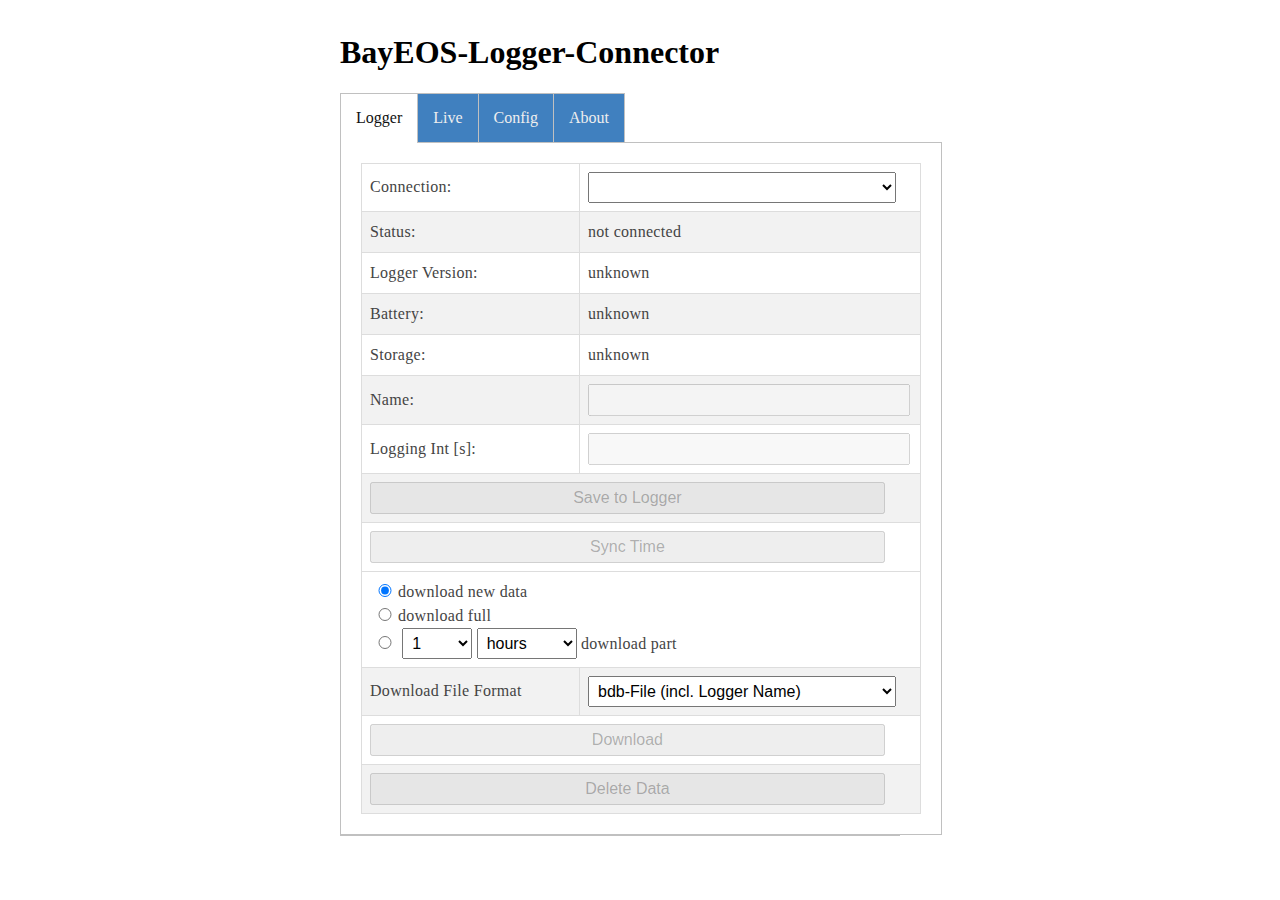
<file: LoggerConnector/data/index.html>
<!DOCTYPE html>
<html>
<head>
<title>BayEOS-Logger-Connector</title>
<link href='main.css' rel='stylesheet' type='text/css'>
<meta name="theme-color" content="#00878f">
	<meta charset="utf-8">
	<meta
	content='width=device-width, initial-scale=1.0, maximum-scale=1.0, user-scalable=0'
	name='viewport'>
<script src="jquery.min.js" type="text/javascript"></script>
<link rel="shortcut icon" href="favicon.png" type="image/png"/>
<script src="highcharts.js"></script>
<script src="moment.min.js"></script>
<script src="timezone.min.js"></script>
<script src="base64js.min.js"></script>
<script src="bayeosParser.js"></script>
<script src="chart.js" type="text/javascript"></script>
<script src="WebSocket.js" type="text/javascript"></script>
</head>
<body>
	<div style='text-align: left; display: inline-block; min-width: 260px;width:100%;max-width:600px;' class="tabbed">
<div id="bat_div" style="float:right"><span id="bat">0.00V</span> <image id="bat_img" src="bat0.gif"></div>
		<h1>BayEOS-Logger-Connector</h1>

   <input checked="checked" id="tab1" type="radio" name="tabs" />
   <input id="tab2" type="radio" name="tabs" />
   <input id="tab3" type="radio" name="tabs" />
   <input id="tab4" type="radio" name="tabs" />

   <nav>
      <label for="tab1">Logger</label>
      <label for="tab2">Live</label>
      <label for="tab3">Config</label>
      <label for="tab4">About</label>
   </nav>
	
<figure>
      <div class="tab1">	

 		<table>
			<tr>
				<td>Connection:</td>
				<td><select id="con" onchange="sendCon()"><option></option></select></td>
			</tr>
			<tr>
				<td>Status:</td>
				<td id="status">not connected</td>
			</tr>
			<tr>
				<td>Logger Version:</td>
				<td id="logger_version">unknown</td>
			</tr>
			<tr>
				<td>Battery:</td>
				<td id="battery">unknown</td>
			</tr>
			<tr>
				<td>Storage:</td>
				<td id="buffer">unknown</td>
			</tr>
			<tr>
				<td>Name:</td>
				<td><input class="logger" id="logger_name"></td>
			</tr>
			<tr>
				<td>Logging Int [s]:</td>
				<td><input class="logger" id="logger_int"></td>
			</tr>
			<tr>
				<td colspan=2><input class="logger" type="button"
					value="Save to Logger" onClick="syncConf()"></td>
			</tr>
			<tr>
				<td colspan=2><input class="logger" id="sync_time"
					type="button" value="Sync Time" onClick="syncTime()"></td>
			</tr>
			<tr id="logging_tr" style="display:none">
				<td colspan=2><input class="logger" id="logging"
					type="button" value="LOGGING" onClick="setLogging()"></td>
			</tr>
			<tr><td colspan=2>
			<input type="radio" name="dl_size" id="dl_new" style="width:20px;" checked value="0"><label for="dl_new" id="dl_new_l">download new data</label><br/>
			<input type="radio" name="dl_size" id="dl_full" style="width:20px;" value="-1"><label for="dl_full" id="dl_full_l">download full</label><br/>
			<span id="dl_size_span" style="display:yes;">
			<input type="radio" name="dl_size" id="dl_size" style="width:20px;" value="1">
			<select id="dl_size_s" style="width:70px;">
			<option>1</option><option>2</option><option>3</option>
			<option>4</option><option>5</option><option>6</option>
			<option>7</option><option>8</option><option>9</option>
			<option>10</option><option>11</option><option>12</option>
			<option>13</option><option>14</option><option>15</option>
			<option>16</option><option>17</option><option>18</option>
			<option>19</option><option>20</option><option>21</option>
			<option>22</option><option>23</option><option>24</option>
			</select>
			<select id="dl_size_u" style="width:100px;"><option value="1">hours</option><option value="24">days</option><option value="168">weeks</option><option value="720">months</option>
			</select> <label for="dl_size" id="dl_size_l">download part</label><br/>
			</span>
			
			</td></tr>
			<tr>
			<td>Download File Format</td>
			<td><select id="dl_format"><option value="0">bdb-File (incl. Logger Name)</option>
			<option value="1">db-File (old Logger FX format)</option></select>
			<tr>
				<td colspan=2><input id="dl" class="logger" type="button"
					value="Download" onClick="download()"></td>
			</tr>
			<tr>
				<td colspan=2><input id="reset" class="logger" type="button"
					value="Delete Data" onClick="if(confirm('Delete all data?')) deleteData()"></td>
			</tr>
		</table>
</div>
<div class="tab2">
		<div id="container"></div>
		<table>
		<tr><td colspan=2><input id="hs_series" class="live" type="button" value="Hide series"></td></tr>
		<tr><td colspan=2><input id="live" class="live" type="button" value="Start live mode"></td></tr>
</table>			
			<script>
 var button=$("#hs_series");
 button.click(function(){
	 if("Hide series"==button.val()){
		 $(chart.series).each(function(){
			 this.setVisible(!1,!1)
			 });
		 chart.redraw(),
		 button.val("Show series") 
	 } else {
		$(chart.series).each(function(){
			this.setVisible(!0,!1)});
		chart.redraw(),
		button.val("Hide series") 
	 }
});

var live=$("#live")
live.click(function(){
	if("Start live mode"==live.val()){
	    while(chart.series.length > 0) chart.series[0].remove(true);
	    s_map = {};
	    num_series = 0;
		modeLive()
//		live.val("Stop live mode")
		
	} else {
		modeStop();
//		live.val("Start live mode");	
	}
});
 
</script>
</div>

<div class="tab3">
<p>Add the RF24 settings of your loggers</p>
<table>
<thead>
<tr><th>Name</th><th>Channel</th><th>Pipe</th><th></th></tr>
</thead>
<tbody id="con_edit">
<tr><td><input id="con_name" size=18 style="width:auto;" placeholder="Name"></td>
<td><input id="con_channel" size="4" style="width:auto;" placeholder="0x4e"></td>
<td><input id="con_pipe" size="12" style="width:auto;" placeholder="0x45ab446f12"></td>
<td><input type="button" value="save" onClick="addCon()"></td>
</tr>
</tbody>
<tbody id="con_list"></tbody>
</table>
</div>

<div class="tab4">
<p>This application has been written by S. Holzheu, BayCEER, University of Bayreuth</p>
<p>Application is Open Source. Highcharts are free for non-commercial use.</p>
<p>Software Version: ESP <span id="version">## ### ###</span> - Frontend 1.0.1</p>
</div>

</figure>
</div>
<script>
$(function(){
	$("#dl_size_u").change(function(){$("#dl_size").prop('checked', true);})
	$("#dl_size_s").change(function(){$("#dl_size").prop('checked', true);})
	$(".logger").prop('disabled', true);
	$(".live").prop('disabled', true);
	$("#bat_div").hide();
	chart = Highcharts.chart('container', {
		chart : {
			type : 'spline'
		},
		title : {
			text : 'Data'
		},
		xAxis : {
			type : 'datetime'
		},
		yAxis : {
			minPadding : 0.2,
			maxPadding : 0.2,
			title : {
				text : 'Value'
			}
		},
		series : []
	})
	
})
</script>
</body>
</html>
</file>
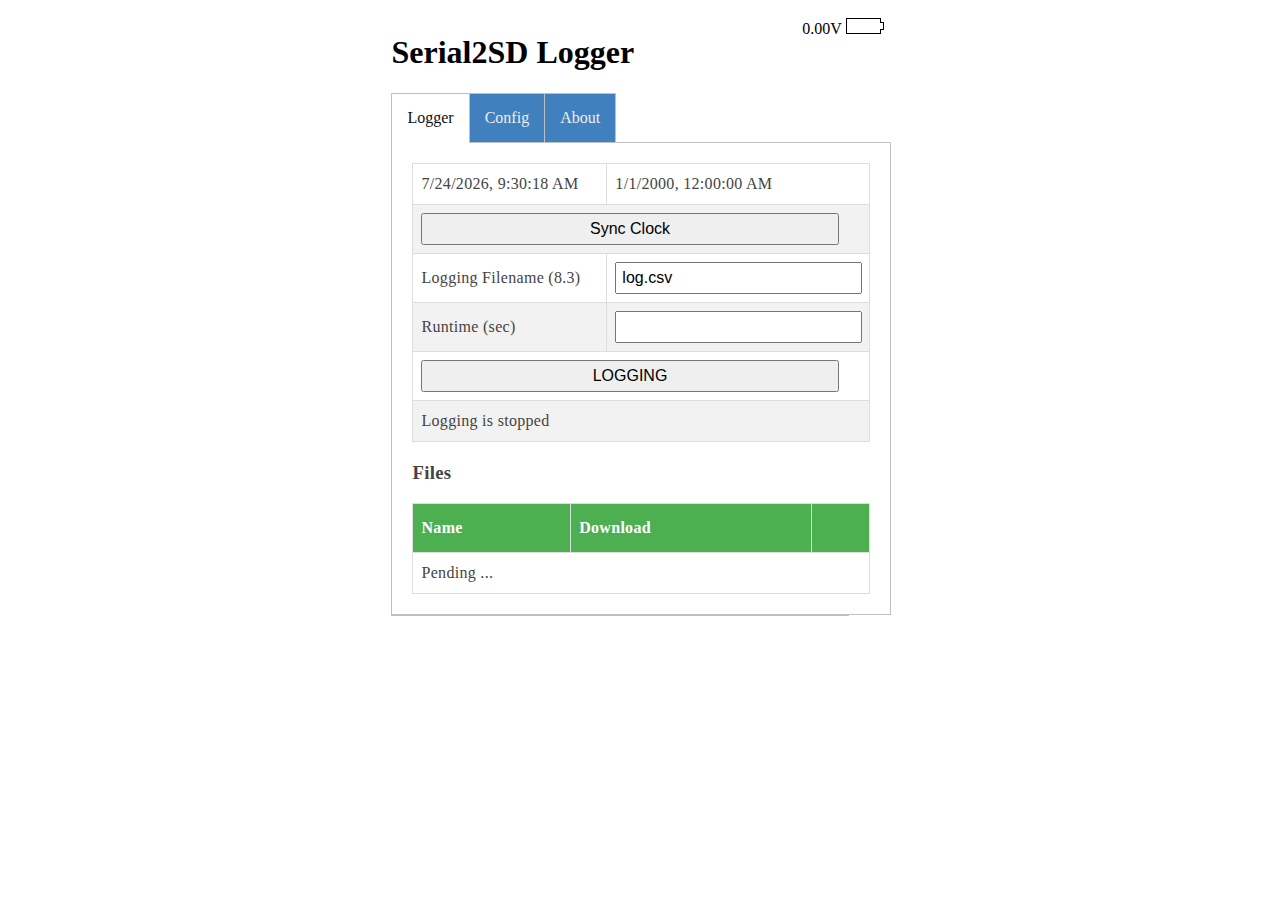
<file: Serial2SDLogger/data/index.html>
<!DOCTYPE html>
<html>
<head>
<title>Serial2SD-Card Logger</title>
<link href='main.css' rel='stylesheet' type='text/css'>
<meta name="theme-color" content="#00878f">
	<meta charset="utf-8">
	<meta
	content='width=device-width, initial-scale=1.0, maximum-scale=1.0, user-scalable=0'
	name='viewport'>
<script src="jquery.min.js" type="text/javascript"></script>
<script src="WebSocket.js" type="text/javascript"></script>
</head>
<body>
	<div style='text-align: left; display: inline-block; min-width: 260px;' class="tabbed">
<div id="bat_div" style="float:right"><span id="bat">0.00V</span> <image id="bat_img" src="bat0.gif"></div>
	<h1>Serial2SD Logger</h1>
   <input checked="checked" id="tab1" type="radio" name="tabs" />
   <input id="tab2" type="radio" name="tabs" />   
   <input id="tab3" type="radio" name="tabs" />

   <nav>
      <label for="tab1">Logger</label>      
      <label for="tab2">Config</label>
      <label for="tab3">About</label>
   </nav>
	
<figure>
<div class="tab1">
<table>
<tr><td id="computer_time"></td><td id="esp_time"></td></tr>
<tr><td colspan="2"><input id="clock" class="clock" type="button" value="Sync Clock" onClick="setTime()"></td></tr> 
<tr><td>Logging Filename (8.3)</td><td><input class="logging" id="filename" value="log.csv"></td></tr>
<tr><td>Runtime (sec)</td><td><input class="logging" id="runtime"></td></tr>
<tr><td colspan="2"><input id="logging" class="logging" type="button" value="LOGGING" onClick="setLogging()"></td></tr>
<tr><td colspan="2" id="status">Logging is stopped</td></tr> 
</table>
<table>
<h3>Files</h3>
<tr><th>Name</th><th>Download</th><th>&nbsp;</th></tr>
<tbody id="file_list"><tr><td colspan=3>Pending ...</td></tr></tbody>
</table>
</div>
      <div class="tab2">	

 		<table>
			<tr>
				<td>SSID:</td>
				<td><input class="config" id="ssid"></td>
			</tr>
			<tr>
				<td>Password:</td>
				<td><input class="config" id="password" type="password"></td>
			</tr>
			<tr>
				<td>Baud:</td>
				<td><input class="config" id="baud"></td>
			</tr>
			<tr>
				<td>Max Logging Time (sec):</td>
				<td><input class="config" id="max_runtime"></td>
			</tr>
			<tr>
				<td>Battery Factor (V/ADC)</td>
				<td><input class="config" id="bat_factor"></td>
			</tr>
			<tr>
				<td>Battery Full (V):</td>
				<td><input class="config" id="bat_full"></td>
			</tr>
			<tr>
				<td>Battery Empty (V):</td>
				<td><input class="config" id="bat_empty"></td>
			</tr>
			<tr>
				<td colspan=2><input class="config" type="button"
					value="Save" onClick="saveConf()"></td>
			</tr>
		</table>
</div>
<div class="tab3">
<p>
Simple ESP-Application for logging Serial Data to SD-Card files

(c) Stefan Holzheu, University of Bayreuth
</p>
</div>
</figure>
<table>
			<tr id="error_tr" style="background-color:#ff0000; font-weight: bold; color: #fff;">
				<td>Error:</td>
				<td id="error">
			</tr>
			<tr id="msg_tr" style="background-color:#00dd00; font-weight: bold; color: #fff;">
				<td>Message:</td>
				<td id="msg">
			</tr>
</table>
</div>

<script>
$(function(){
	$(".config").prop('disabled', true); //disable config on load
	$("#error_tr").hide();
	$("#msg_tr").hide();
	runner();
})
</script>
</body>
</html>
</file>
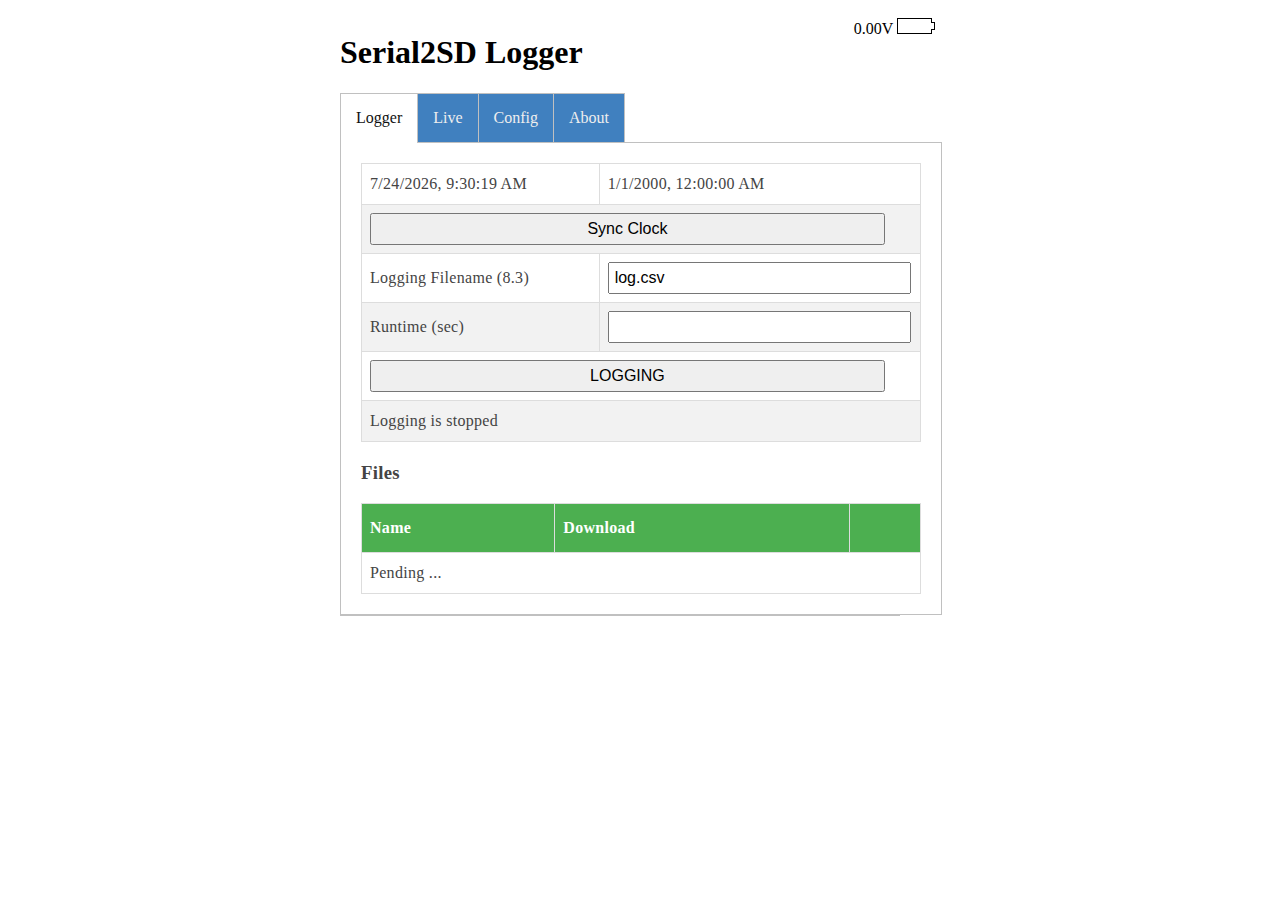
<file: Serial2SDLoggerLive/data/index.html>
<!DOCTYPE html>
<html>
<head>
<title>Serial2SD-Card Logger</title>
<link href='main.css' rel='stylesheet' type='text/css'>
<meta name="theme-color" content="#00878f">
	<meta charset="utf-8">
	<meta
	content='width=device-width, initial-scale=1.0, maximum-scale=1.0, user-scalable=0'
	name='viewport'>
<script src="jquery.min.js" type="text/javascript"></script>
<link rel="shortcut icon" href="favicon.png" type="image/png"/>
<script src="highcharts.js"></script>
<script src="moment.min.js"></script>
<script src="timezone.min.js"></script>
<script src="chart.js" type="text/javascript"></script>
<script src="WebSocket.js" type="text/javascript"></script>
</head>
<body>
	<div style='text-align: left; display: inline-block; min-width: 260px;width:100%;max-width:600px;' class="tabbed">
<div id="bat_div" style="float:right"><span id="bat">0.00V</span> <image id="bat_img" src="bat0.gif"></div>
	<h1>Serial2SD Logger</h1>
   <input checked="checked" id="tab1" type="radio" name="tabs" />
   <input id="tab2" type="radio" name="tabs" />   
   <input id="tab3" type="radio" name="tabs" />   
   <input id="tab4" type="radio" name="tabs" />

   <nav>
      <label for="tab1">Logger</label>      
      <label for="tab2">Live</label>
      <label for="tab3">Config</label>
      <label for="tab4">About</label>
   </nav>
	
<figure>
<div class="tab1">
<table>
<tr><td id="computer_time"></td><td id="esp_time"></td></tr>
<tr><td colspan="2"><input id="clock" class="clock" type="button" value="Sync Clock" onClick="setTime()"></td></tr> 
<tr><td>Logging Filename (8.3)</td><td><input class="logging" id="filename" value="log.csv"></td></tr>
<tr><td>Runtime (sec)</td><td><input class="logging" id="runtime"></td></tr>
<tr><td colspan="2"><input id="logging" class="logging" type="button" value="LOGGING" onClick="setLogging()"></td></tr>
<tr><td colspan="2" id="status">Logging is stopped</td></tr> 
</table>
<h3>Files</h3>
<table>
<tr><th>Name</th><th>Download</th><th>&nbsp;</th></tr>
<tbody id="file_list"><tr><td colspan=3>Pending ...</td></tr></tbody>
</table>
</div>

<div class="tab2">
		<div id="container"></div>
		<table>
		<tr><td><span style="font-size:2em;font-weight:bold;" id="db_level">?? dB</span></td></tr>
		<tr><td><input id="live" class="live" type="button" value="Start live mode"></td></tr>
</table>			
			<script>
 
var live=$("#live")
live.click(function(){
	setLive()
});
 
</script>
</div>

<div class="tab3">	

 		<table>
			<tr>
				<td>SSID:</td>
				<td><input class="config" id="ssid"></td>
			</tr>
			<tr>
				<td>Password:</td>
				<td><input class="config" id="password" type="password"></td>
			</tr>
			<tr>
				<td>Baud:</td>
				<td><input class="config" id="baud"></td>
			</tr>
			<tr>
				<td>Max Logging Time (sec):</td>
				<td><input class="config" id="max_runtime"></td>
			</tr>
			<tr>
				<td>Battery Factor (V/ADC)</td>
				<td><input class="config" id="bat_factor"></td>
			</tr>
			<tr>
				<td>Battery Full (V):</td>
				<td><input class="config" id="bat_full"></td>
			</tr>
			<tr>
				<td>Battery Empty (V):</td>
				<td><input class="config" id="bat_empty"></td>
			</tr>
			<tr>
				<td>Live Data Frequeny (Hz):</td>
				<td><input class="config" id="live_freq"></td>
			</tr>
			<tr>
				<td>Live Data Interval (s):</td>
				<td><input class="config" id="live_interval"></td>
			</tr>
			<tr>
				<td colspan=2><input class="config" type="button"
					value="Save" onClick="saveConf()"></td>
			</tr>
		</table>
</div>
<div class="tab4">
<p>
Simple ESP-Application for logging Serial Data to SD-Card files

(c) Stefan Holzheu, University of Bayreuth
</p>
</div>
</figure>
<table>
			<tr id="error_tr" style="background-color:#ff0000; font-weight: bold; color: #fff;">
				<td>Error:</td>
				<td id="error">
			</tr>
			<tr id="msg_tr" style="background-color:#00dd00; font-weight: bold; color: #fff;">
				<td>Message:</td>
				<td id="msg">
			</tr>
</table>
</div>

<script>
$(function(){
	$(".config").prop('disabled', true); //disable config on load
	$("#error_tr").hide();
	$("#msg_tr").hide();
	runner();
	chart = Highcharts.chart('container', {
		chart : {
			type : 'spline'
		},
		title : {
			text : 'Data'
		},
		xAxis : {
			type : 'datetime'
		},
		yAxis : {
			minPadding : 0.2,
			maxPadding : 0.2,
			title : {
				text : 'Differenzdruck [Pa]'
			}
		},
		series : [{
	        name: 'Druck',
	        data: []
	    }]
	})

})
</script>
</body>
</html>
</file>
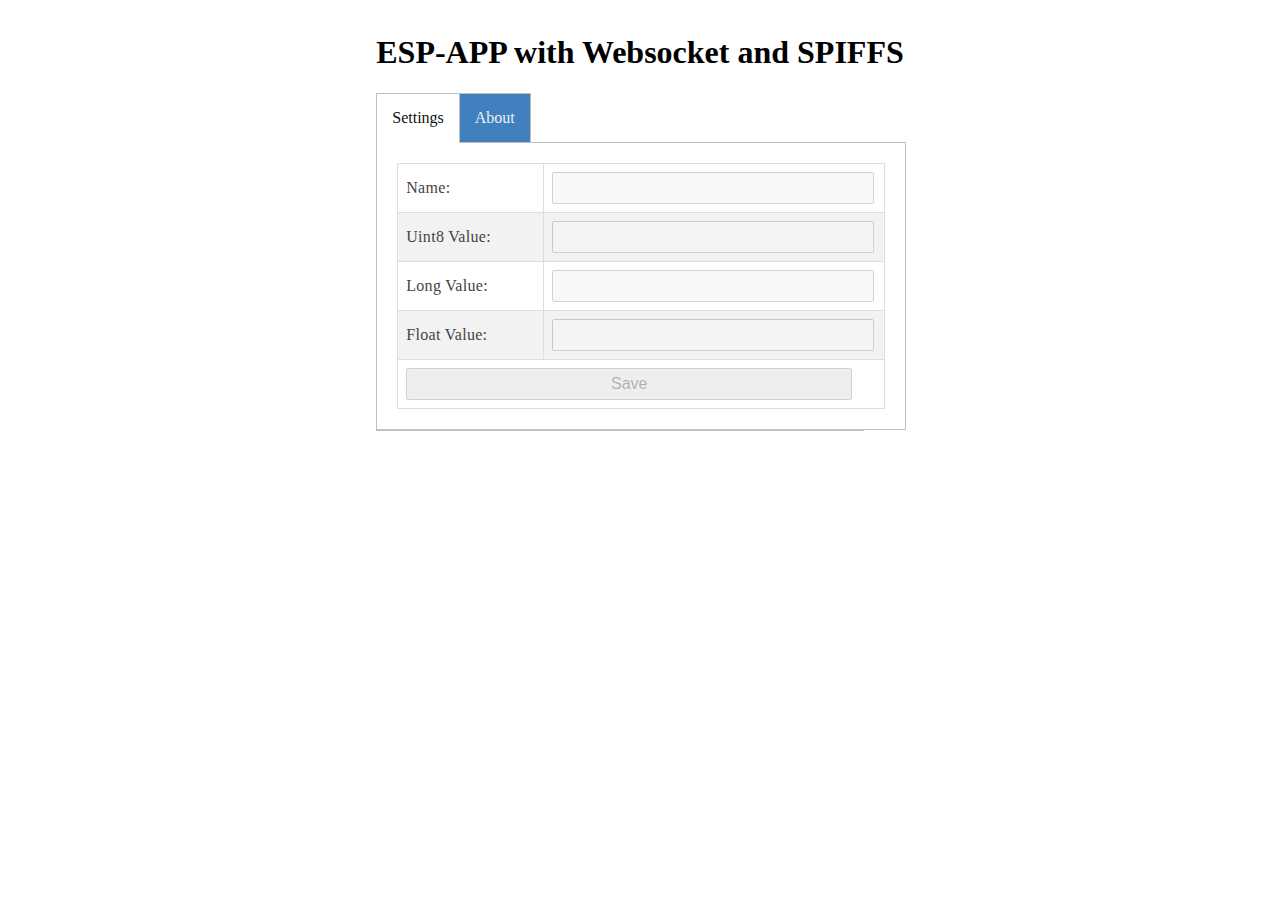
<file: Template_WM_WS_SPIFFS/data/index.html>
<!DOCTYPE html>
<html>
<head>
<title>Template for a ESP Webapplication with Websocket and SPIFFS</title>
<link href='main.css' rel='stylesheet' type='text/css'>
<meta name="theme-color" content="#00878f">
	<meta charset="utf-8">
	<meta
	content='width=device-width, initial-scale=1.0, maximum-scale=1.0, user-scalable=0'
	name='viewport'>
<script src="jquery.min.js" type="text/javascript"></script>
<script src="WebSocket.js" type="text/javascript"></script>
</head>
<body>
	<div style='text-align: left; display: inline-block; min-width: 260px;' class="tabbed">
		<h1>ESP-APP with Websocket and SPIFFS</h1>
   <input checked="checked" id="tab1" type="radio" name="tabs" />
   <input id="tab2" type="radio" name="tabs" />

   <nav>
      <label for="tab1">Settings</label>
      <label for="tab2">About</label>
   </nav>
	
<figure>
      <div class="tab1">	

 		<table>
			<tr>
				<td>Name:</td>
				<td><input class="config" id="name"></td>
			</tr>
			<tr>
				<td>Uint8 Value:</td>
				<td><input class="config" id="uint8_val"></td>
			</tr>
			<tr>
				<td>Long Value:</td>
				<td><input class="config" id="long_val"></td>
			</tr>
			<tr>
				<td>Float Value:</td>
				<td><input class="config" id="float_val"></td>
			</tr>
			<tr>
				<td colspan=2><input class="config" type="button"
					value="Save" onClick="saveConf()"></td>
			</tr>
			<tr id="error_tr" style="background-color:#ff0000; font-weight: bold; color: #fff;">
				<td>Error:</td>
				<td id="error">
			</tr>
			<tr id="msg_tr" style="background-color:#00dd00; font-weight: bold; color: #fff;">
				<td>Message:</td>
				<td id="msg">
			</tr>
		</table>
</div>
<div class="tab2">
<p>This is a demo application with Websocket and SPIFFS by Stefan Holzheu, BayCEER, University of Bayreuth.<br/>
Please install the following libraries:
</p>
<ul>
<li>WifiManager</li>
<li>ArduinoJSON</li>
<li>ArduinoWebsockets</li>
</ul>
</div>
</figure>
</div>

<script>
$(function(){
	$(".config").prop('disabled', true); //disable config on load
	$("#error_tr").hide();
	$("#msg_tr").hide();
})
</script>
</body>
</html>
</file>
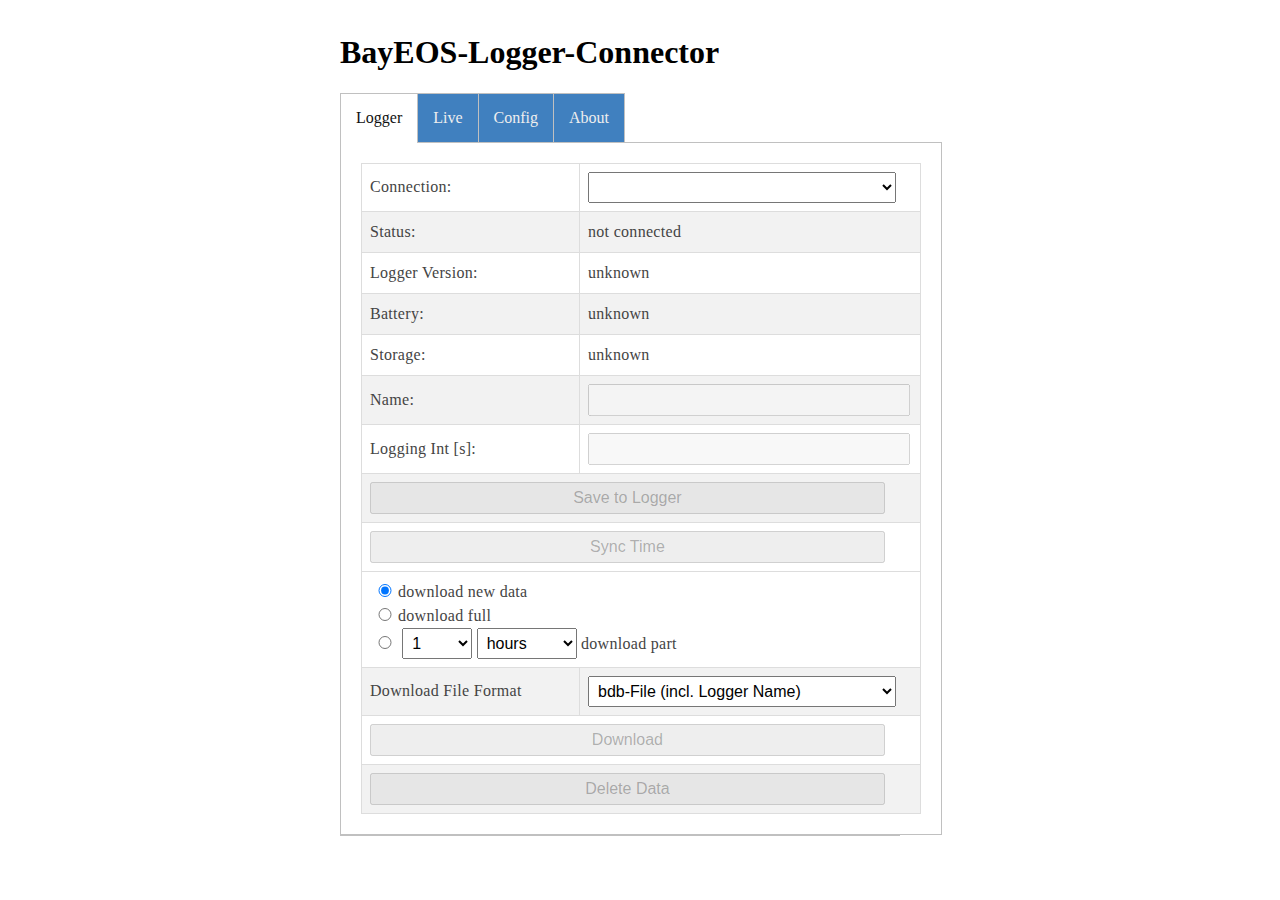
<file: examples/LoggerConnector/data/index.html>
<!DOCTYPE html>
<html>
<head>
<title>BayEOS-Logger-Connector</title>
<link href='main.css' rel='stylesheet' type='text/css'>
<meta name="theme-color" content="#00878f">
	<meta charset="utf-8">
	<meta
	content='width=device-width, initial-scale=1.0, maximum-scale=1.0, user-scalable=0'
	name='viewport'>
<script src="jquery.min.js" type="text/javascript"></script>
<link rel="shortcut icon" href="favicon.png" type="image/png"/>
<script src="highcharts.js"></script>
<script src="moment.min.js"></script>
<script src="timezone.min.js"></script>
<script src="base64js.min.js"></script>
<script src="bayeosParser.js"></script>
<script src="chart.js" type="text/javascript"></script>
<script src="WebSocket.js" type="text/javascript"></script>
</head>
<body>
	<div style='text-align: left; display: inline-block; min-width: 260px;width:100%;max-width:600px;' class="tabbed">
<div id="bat_div" style="float:right"><span id="bat">0.00V</span> <image id="bat_img" src="bat0.gif"></div>
		<h1>BayEOS-Logger-Connector</h1>

   <input checked="checked" id="tab1" type="radio" name="tabs" />
   <input id="tab2" type="radio" name="tabs" />
   <input id="tab3" type="radio" name="tabs" />
   <input id="tab4" type="radio" name="tabs" />

   <nav>
      <label for="tab1">Logger</label>
      <label for="tab2">Live</label>
      <label for="tab3">Config</label>
      <label for="tab4">About</label>
   </nav>
	
<figure>
      <div class="tab1">	

 		<table>
			<tr>
				<td>Connection:</td>
				<td><select id="con" onchange="sendCon()"><option></option></select></td>
			</tr>
			<tr>
				<td>Status:</td>
				<td id="status">not connected</td>
			</tr>
			<tr>
				<td>Logger Version:</td>
				<td id="logger_version">unknown</td>
			</tr>
			<tr>
				<td>Battery:</td>
				<td id="battery">unknown</td>
			</tr>
			<tr>
				<td>Storage:</td>
				<td id="buffer">unknown</td>
			</tr>
			<tr>
				<td>Name:</td>
				<td><input class="logger" id="logger_name"></td>
			</tr>
			<tr>
				<td>Logging Int [s]:</td>
				<td><input class="logger" id="logger_int"></td>
			</tr>
			<tr>
				<td colspan=2><input class="logger" type="button"
					value="Save to Logger" onClick="syncConf()"></td>
			</tr>
			<tr>
				<td colspan=2><input class="logger" id="sync_time"
					type="button" value="Sync Time" onClick="syncTime()"></td>
			</tr>
			<tr id="logging_tr" style="display:none">
				<td colspan=2><input class="logger" id="logging"
					type="button" value="LOGGING" onClick="setLogging()"></td>
			</tr>
			<tr><td colspan=2>
			<input type="radio" name="dl_size" id="dl_new" style="width:20px;" checked value="0"><label for="dl_new" id="dl_new_l">download new data</label><br/>
			<input type="radio" name="dl_size" id="dl_full" style="width:20px;" value="-1"><label for="dl_full" id="dl_full_l">download full</label><br/>
			<span id="dl_size_span" style="display:yes;">
			<input type="radio" name="dl_size" id="dl_size" style="width:20px;" value="1">
			<select id="dl_size_s" style="width:70px;">
			<option>1</option><option>2</option><option>3</option>
			<option>4</option><option>5</option><option>6</option>
			<option>7</option><option>8</option><option>9</option>
			<option>10</option><option>11</option><option>12</option>
			<option>13</option><option>14</option><option>15</option>
			<option>16</option><option>17</option><option>18</option>
			<option>19</option><option>20</option><option>21</option>
			<option>22</option><option>23</option><option>24</option>
			</select>
			<select id="dl_size_u" style="width:100px;"><option value="1">hours</option><option value="24">days</option><option value="168">weeks</option><option value="720">months</option>
			</select> <label for="dl_size" id="dl_size_l">download part</label><br/>
			</span>
			
			</td></tr>
			<tr>
			<td>Download File Format</td>
			<td><select id="dl_format"><option value="0">bdb-File (incl. Logger Name)</option>
			<option value="1">db-File (old Logger FX format)</option></select>
			<tr>
				<td colspan=2><input id="dl" class="logger" type="button"
					value="Download" onClick="download()"></td>
			</tr>
			<tr>
				<td colspan=2><input id="reset" class="logger" type="button"
					value="Delete Data" onClick="if(confirm('Delete all data?')) deleteData()"></td>
			</tr>
		</table>
</div>
<div class="tab2">
		<div id="container"></div>
		<table>
		<tr><td colspan=2><input id="hs_series" class="live" type="button" value="Hide series"></td></tr>
		<tr><td colspan=2><input id="live" class="live" type="button" value="Start live mode"></td></tr>
</table>			
			<script>
 var button=$("#hs_series");
 button.click(function(){
	 if("Hide series"==button.val()){
		 $(chart.series).each(function(){
			 this.setVisible(!1,!1)
			 });
		 chart.redraw(),
		 button.val("Show series") 
	 } else {
		$(chart.series).each(function(){
			this.setVisible(!0,!1)});
		chart.redraw(),
		button.val("Hide series") 
	 }
});

var live=$("#live")
live.click(function(){
	if("Start live mode"==live.val()){
	    while(chart.series.length > 0) chart.series[0].remove(true);
	    s_map = {};
	    num_series = 0;
		modeLive()
//		live.val("Stop live mode")
		
	} else {
		modeStop();
//		live.val("Start live mode");	
	}
});
 
</script>
</div>

<div class="tab3">
<p>Add the RF24 settings of your loggers</p>
<table>
<thead>
<tr><th>Name</th><th>Channel</th><th>Pipe</th><th></th></tr>
</thead>
<tbody id="con_edit">
<tr><td><input id="con_name" size=18 style="width:auto;" placeholder="Name"></td>
<td><input id="con_channel" size="4" style="width:auto;" placeholder="0x4e"></td>
<td><input id="con_pipe" size="12" style="width:auto;" placeholder="0x45ab446f12"></td>
<td><input type="button" value="save" onClick="addCon()"></td>
</tr>
</tbody>
<tbody id="con_list"></tbody>
</table>
</div>

<div class="tab4">
<p>This application has been written by S. Holzheu, BayCEER, University of Bayreuth</p>
<p>Application is Open Source. Highcharts are free for non-commercial use.</p>
<p>Software Version: ESP <span id="version">## ### ###</span> - Frontend 1.0.2</p>
</div>

</figure>
</div>
<script>
$(function(){
	$("#dl_size_u").change(function(){$("#dl_size").prop('checked', true);})
	$("#dl_size_s").change(function(){$("#dl_size").prop('checked', true);})
	$(".logger").prop('disabled', true);
	$(".live").prop('disabled', true);
	$("#bat_div").hide();
	chart = Highcharts.chart('container', {
		chart : {
			type : 'spline'
		},
		title : {
			text : 'Data'
		},
		xAxis : {
			type : 'datetime'
		},
		yAxis : {
			minPadding : 0.2,
			maxPadding : 0.2,
			title : {
				text : 'Value'
			}
		},
		series : []
	})
	
})
</script>
</body>
</html>
</file>
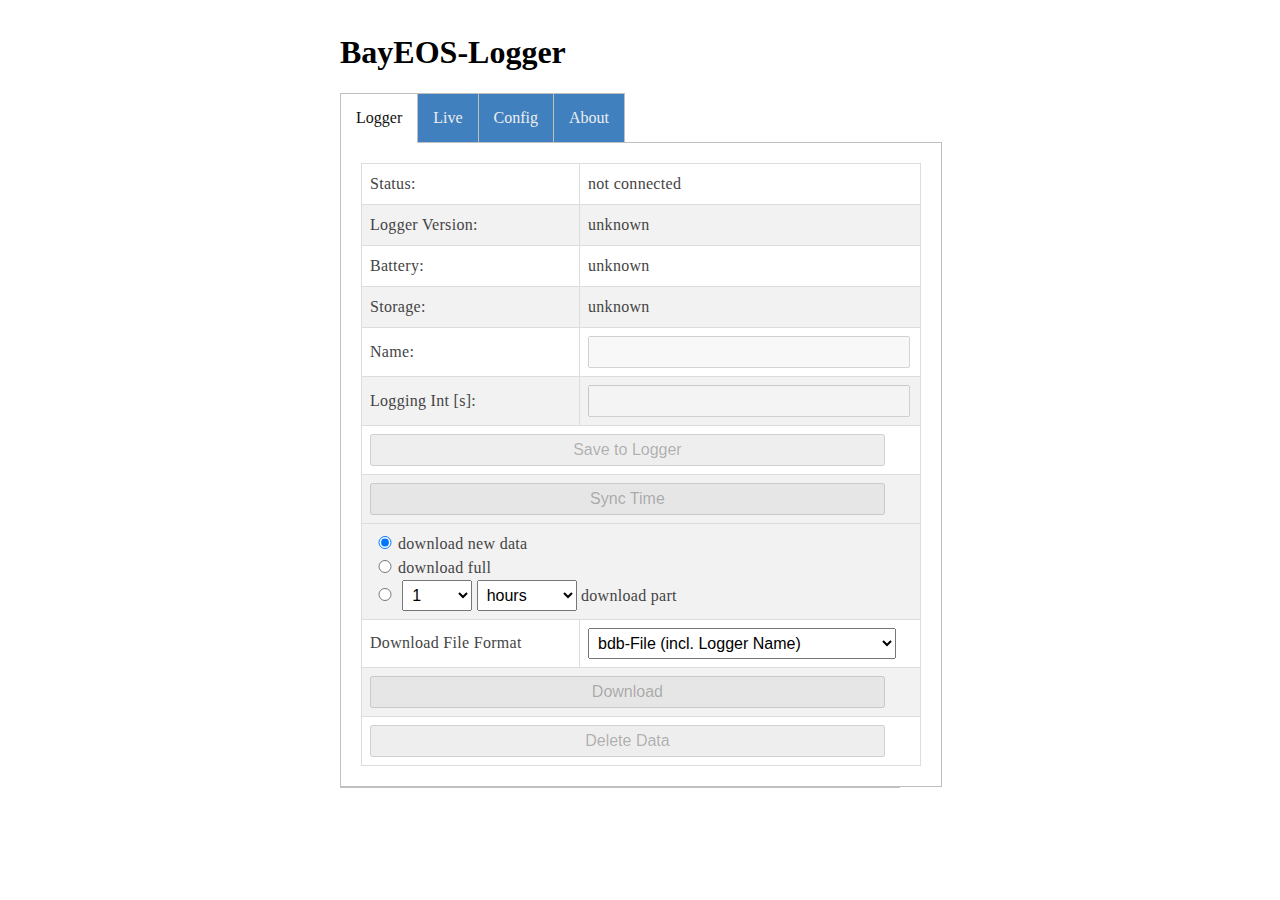
<file: examples/LoggerConnectorESP01/data/index.html>
<!DOCTYPE html>
<html>
<head>
<title>BayEOS-Logger-Connector</title>
<link href='main.css' rel='stylesheet' type='text/css'>
<meta name="theme-color" content="#00878f">
	<meta charset="utf-8">
	<meta
	content='width=device-width, initial-scale=1.0, maximum-scale=1.0, user-scalable=0'
	name='viewport'>
<script src="jquery.min.js" type="text/javascript"></script>
<link rel="shortcut icon" href="favicon.png" type="image/png"/>
<script src="highcharts.js"></script>
<script src="base64js.min.js"></script>
<script src="bayeosParser.js"></script>
<script src="chart.js" type="text/javascript"></script>
<script src="WebSocket.js" type="text/javascript"></script>
</head>
<body>
	<div style='text-align: left; display: inline-block; min-width: 260px;width:100%;max-width:600px;' class="tabbed">
		<h1>BayEOS-Logger</h1>

   <input checked="checked" id="tab1" type="radio" name="tabs" />
   <input id="tab2" type="radio" name="tabs" />
   <input id="tab3" type="radio" name="tabs" />
   <input id="tab4" type="radio" name="tabs" />

   <nav>
      <label for="tab1">Logger</label>
      <label for="tab2">Live</label>
      <label for="tab3">Config</label>
      <label for="tab4">About</label>
   </nav>
	
<figure>
      <div class="tab1">	

 		<table>
			<tr>
				<td>Status:</td>
				<td id="status">not connected</td>
			</tr>
			<tr>
				<td>Logger Version:</td>
				<td id="logger_version">unknown</td>
			</tr>
			<tr>
				<td>Battery:</td>
				<td id="battery">unknown</td>
			</tr>
			<tr>
				<td>Storage:</td>
				<td id="buffer">unknown</td>
			</tr>
			<tr>
				<td>Name:</td>
				<td><input class="logger" id="logger_name"></td>
			</tr>
			<tr>
				<td>Logging Int [s]:</td>
				<td><input class="logger" id="logger_int"></td>
			</tr>
			<tr>
				<td colspan=2><input class="logger" type="button"
					value="Save to Logger" onClick="syncConf()"></td>
			</tr>
			<tr>
				<td colspan=2><input class="logger" id="sync_time"
					type="button" value="Sync Time" onClick="syncTime()"></td>
			</tr>
			<tr id="logging_tr" style="display:none">
				<td colspan=2><input class="logger" id="logging"
					type="button" value="LOGGING" onClick="setLogging()"></td>
			</tr>
			<tr><td colspan=2>
			<input type="radio" name="dl_size" id="dl_new" style="width:20px;" checked value="0"><label for="dl_new" id="dl_new_l">download new data</label><br/>
			<input type="radio" name="dl_size" id="dl_full" style="width:20px;" value="-1"><label for="dl_full" id="dl_full_l">download full</label><br/>
			<span id="dl_size_span" style="display:yes;">
			<input type="radio" name="dl_size" id="dl_size" style="width:20px;" value="1">
			<select id="dl_size_s" style="width:70px;">
			<option>1</option><option>2</option><option>3</option>
			<option>4</option><option>5</option><option>6</option>
			<option>7</option><option>8</option><option>9</option>
			<option>10</option><option>11</option><option>12</option>
			<option>13</option><option>14</option><option>15</option>
			<option>16</option><option>17</option><option>18</option>
			<option>19</option><option>20</option><option>21</option>
			<option>22</option><option>23</option><option>24</option>
			</select>
			<select id="dl_size_u" style="width:100px;"><option value="1">hours</option><option value="24">days</option><option value="168">weeks</option><option value="720">months</option>
			</select> <label for="dl_size" id="dl_size_l">download part</label><br/>
			</span>
			
			</td></tr>
			<tr>
			<td>Download File Format</td>
			<td><select id="dl_format"><option value="0">bdb-File (incl. Logger Name)</option>
			<option value="1">db-File (old Logger FX format)</option></select>
			<tr>
				<td colspan=2><input id="dl" class="logger" type="button"
					value="Download" onClick="download()"></td>
			</tr>
			<tr>
				<td colspan=2><input id="reset" class="logger" type="button"
					value="Delete Data" onClick="if(confirm('Delete all data?')) deleteData()"></td>
			</tr>
		</table>
</div>
<div class="tab2">
		<div id="container"></div>
		<table>
		<tr><td colspan=2><input id="hs_series" class="live" type="button" value="Hide series"></td></tr>
		<tr><td colspan=2><input id="live" class="live" type="button" value="Start live mode"></td></tr>
</table>			
			<script>
 var button=$("#hs_series");
 button.click(function(){
	 if("Hide series"==button.val()){
		 $(chart.series).each(function(){
			 this.setVisible(!1,!1)
			 });
		 chart.redraw(),
		 button.val("Show series") 
	 } else {
		$(chart.series).each(function(){
			this.setVisible(!0,!1)});
		chart.redraw(),
		button.val("Hide series") 
	 }
});

var live=$("#live")
live.click(function(){
	if("Start live mode"==live.val()){
	    while(chart.series.length > 0) chart.series[0].remove(true);
	    s_map = {};
	    num_series = 0;
		modeLive()
//		live.val("Stop live mode")
		
	} else {
		modeStop();
//		live.val("Start live mode");	
	}
});
 
</script>
</div>

<div class="tab3">
<table>
	<tr>
		<td>SSID:</td>
		<td><input class="config" id="ssid"></td>
	</tr>
	<tr>
		<td>Password:</td>
		<td><input class="config" id="password"></td>
	</tr>
	<tr>
		<td>Baud:</td>
		<td><input type="number" class="config" id="baud"></td>
	</tr>
	<tr>
		<td colspan="2"><input type="button" value="save" onClick="saveConf()"></td>
	</tr>
</tr>
</table>
</div>

<div class="tab4">
<p>This application has been written by S. Holzheu, BayCEER, University of Bayreuth</p>
<p>Application is Open Source. Highcharts are free for non-commercial use.</p>
<p>Software Version: ESP <span id="version">## ### ###</span> - Frontend 1.0.0</p>
</div>

</figure>
</div>
<script>
$(function(){
	$("#dl_size_u").change(function(){$("#dl_size").prop('checked', true);})
	$("#dl_size_s").change(function(){$("#dl_size").prop('checked', true);})
	$(".logger").prop('disabled', true);
	$(".live").prop('disabled', true);
	$("#bat_div").hide();
	chart = Highcharts.chart('container', {
		chart : {
			type : 'spline'
		},
		title : {
			text : 'Data'
		},
		xAxis : {
			type : 'datetime'
		},
		yAxis : {
			minPadding : 0.2,
			maxPadding : 0.2,
			title : {
				text : 'Value'
			}
		},
		series : []
	})
	
})
</script>
</body>
</html>
</file>
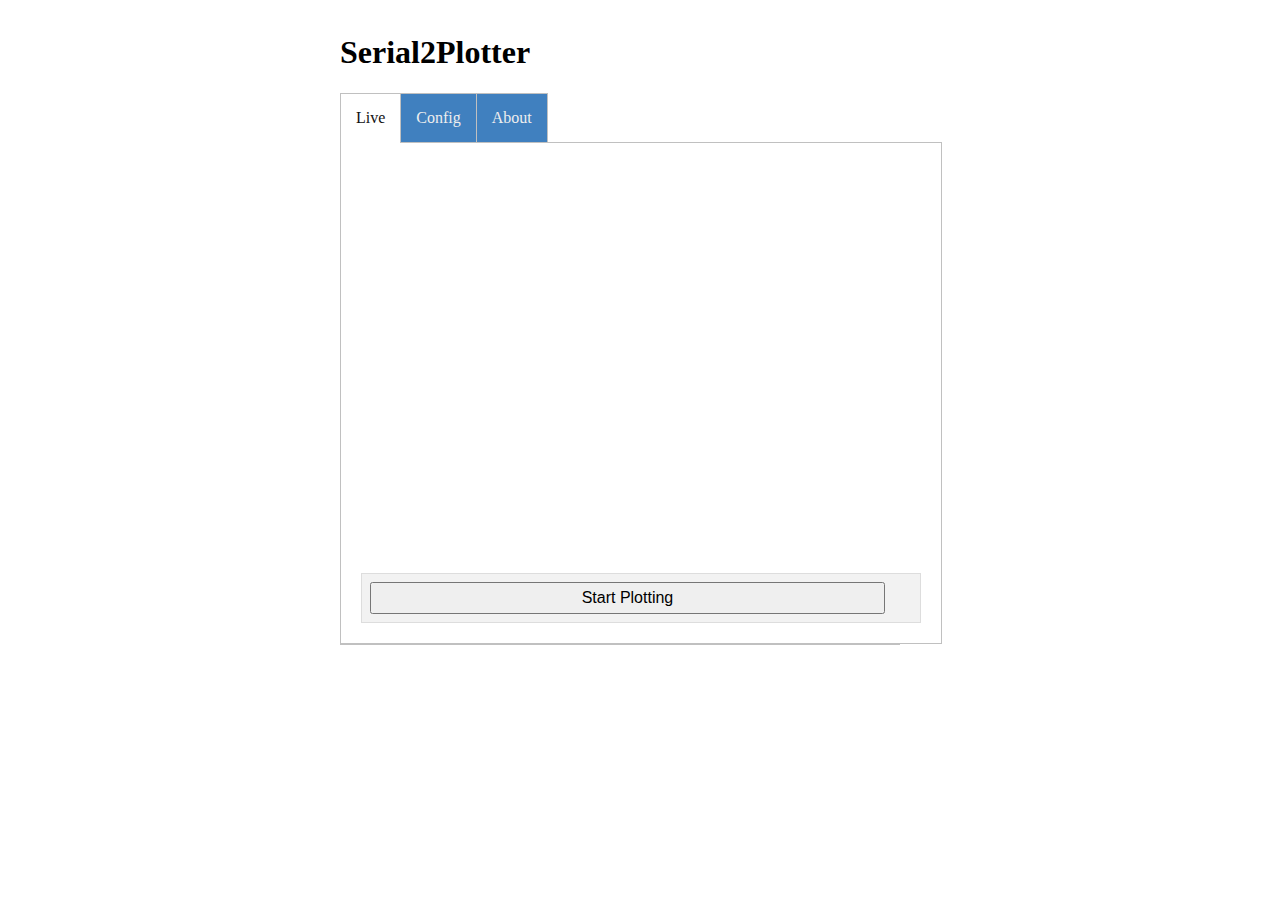
<file: examples/Serial2Plot/data/index.html>
<!DOCTYPE html>
<html>
<head>
<title>Serial2Plotter</title>
<link href='main.css' rel='stylesheet' type='text/css'>
<meta name="theme-color" content="#00878f">
	<meta charset="utf-8">
	<meta
	content='width=device-width, initial-scale=1.0, maximum-scale=1.0, user-scalable=0'
	name='viewport'>

<link rel="shortcut icon" href="favicon.png" type="image/png"/>
<script src="highcharts.js"></script>
<script src="chart.js" type="text/javascript"></script>
<script src="WebSocket.js" type="text/javascript"></script>
<script src="jquery.min.js" type="text/javascript"></script>
</head>
<body>
	<div style='text-align: left; display: inline-block; min-width: 260px;width:100%;max-width:600px;' class="tabbed">
	<h1>Serial2Plotter</h1>
   <input checked="checked" id="tab1" type="radio" name="tabs" />

   <input id="tab2" type="radio" name="tabs" />   
   <input id="tab3" type="radio" name="tabs" />

   <nav>
      <label for="tab1">Live</label>
      <label for="tab2">Config</label>
      <label for="tab3">About</label>
   </nav>
	
<figure>
<div class="tab1">
		<div id="container"></div>
		<table>
		<tr id="v1" class="values"></tr>
		<tr id="v2" class="values"></tr>
		<tr id="v3" class="values"></tr>
		<tr id="v4" class="values"></tr>
		<tr id="v5" class="values"></tr>
		<tr id="v6" class="values"></tr>
		<tr id="v7" class="values"></tr>
		<tr id="v8" class="values"></tr>
		<tr id="v9" class="values"></tr>
		<tr><td colspan=2><input id="live" class="live" type="button" value="Start Plotting"></td></tr>
</table>			
			<script>
 
$("#live").click(function(){
	setLive()
});
 
</script>
</div>

<div class="tab2">	

 		<table>
			<tr>
				<td>SSID:</td>
				<td><input class="config" id="ssid"></td>
			</tr>
			<tr>
				<td>Password:</td>
				<td><input class="config" id="password"></td>
			</tr>
			<tr>
				<td>Baud:</td>
				<td><input class="config" id="baud"></td>
			</tr>
			<tr>
				<td>Max. Time for Plot:</td>
				<td><input class="config" id="max_time"></td>
			</tr>
			<tr>
				<td>Ch1</td>
				<td><input class="config" id="ch1"></td>
			</tr>
			<tr>
				<td>Ch2</td>
				<td><input class="config" id="ch2"></td>
			</tr>
			<tr>
				<td>Ch3</td>
				<td><input class="config" id="ch3"></td>
			</tr>
			<tr>
				<td>Ch4</td>
				<td><input class="config" id="ch4"></td>
			</tr>
			<tr>
				<td>Ch5</td>
				<td><input class="config" id="ch5"></td>
			</tr>
			<tr>
				<td>Ch6</td>
				<td><input class="config" id="ch6"></td>
			</tr>
			<tr>
				<td>Ch7</td>
				<td><input class="config" id="ch7"></td>
			</tr>
			<tr>
				<td>Ch8</td>
				<td><input class="config" id="ch8"></td>
			</tr>
			<tr>
				<td>Ch9</td>
				<td><input class="config" id="ch9"></td>
			</tr>
			<tr>
				<td colspan=2><input class="config" type="button"
					value="Save" onClick="saveConf()"></td>
			</tr>
		</table>
</div>
<div class="tab3">
<p>
ESP-application for plotting serial data.<br>
<br/>
Frontend Version 1.0.0<br/>
Backend Version <span id="version">X.Y.Z</span><br/>
<br/>
(c) Stefan Holzheu, University of Bayreuth
</p>
</div>
</figure>
<table>
			<tr id="error_tr" style="background-color:#ff0000; font-weight: bold; color: #fff;">
				<td>Error:</td>
				<td id="error">
			</tr>
			<tr id="msg_tr" style="background-color:#00dd00; font-weight: bold; color: #fff;">
				<td>Message:</td>
				<td id="msg">
			</tr>
</table>
</div>

<script>

$(document).ready(function(){
	$(".config").prop('disabled', true); //disable config on load
	$("#error_tr").hide();
	$(".values").hide();
	$("#msg_tr").hide();

})
</script>
</body>
</html>
</file>
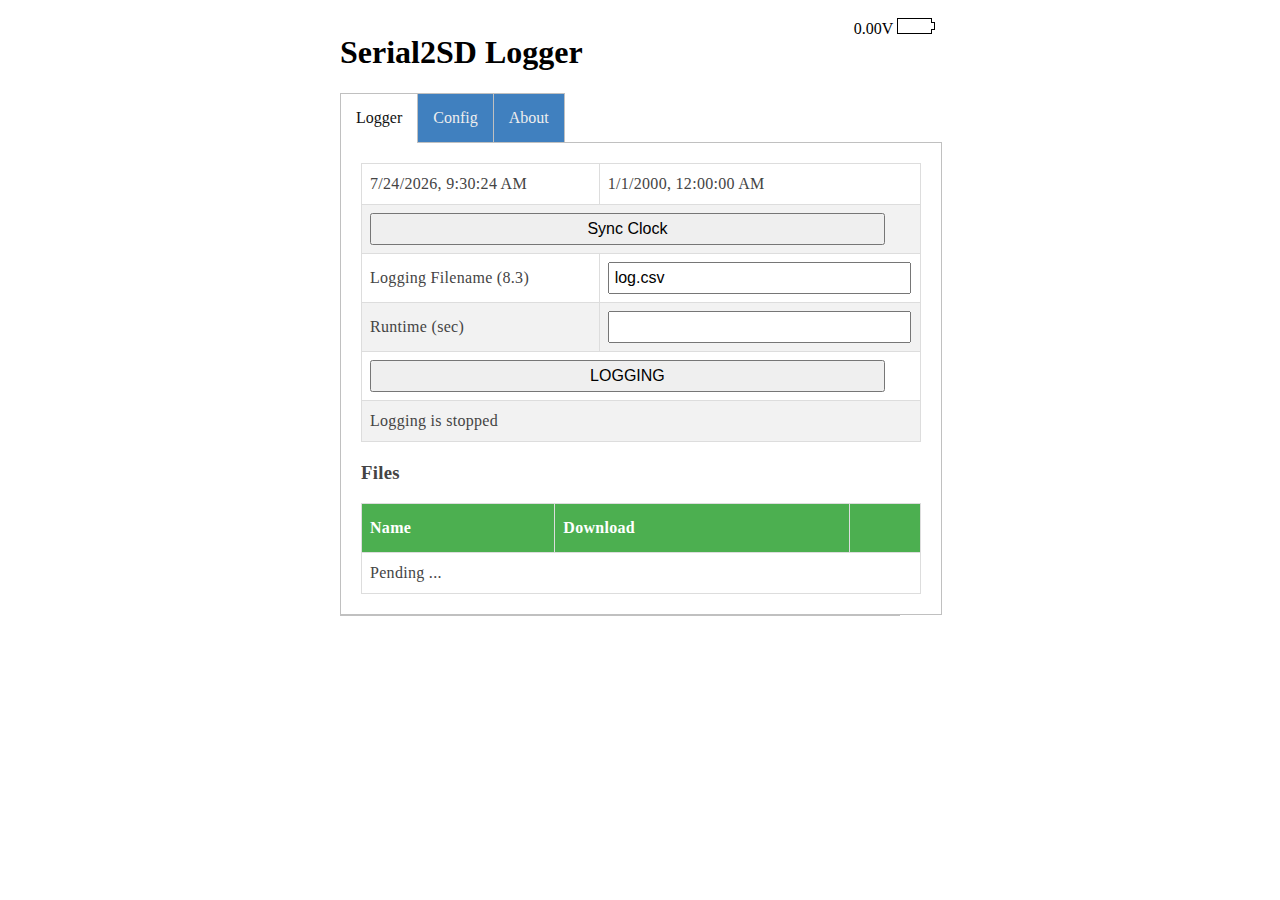
<file: examples/Serial2SDLogger/data/index.html>
<!DOCTYPE html>
<html>
<head>
<title>Serial2SD-Card Logger</title>
<link href='main.css' rel='stylesheet' type='text/css'>
<meta name="theme-color" content="#00878f">
	<meta charset="utf-8">
	<meta
	content='width=device-width, initial-scale=1.0, maximum-scale=1.0, user-scalable=0'
	name='viewport'>
<script src="jquery.min.js" type="text/javascript"></script>
<script src="WebSocket.js" type="text/javascript"></script>
</head>
<body>
	<div style='text-align: left; display: inline-block; min-width: 260px;width:100%;max-width:600px;' class="tabbed">
<div id="bat_div" style="float:right"><span id="bat">0.00V</span> <image id="bat_img" src="bat0.gif"></div>
	<h1>Serial2SD Logger</h1>
   <input checked="checked" id="tab1" type="radio" name="tabs" />
   <input id="tab2" type="radio" name="tabs" />   
   <input id="tab3" type="radio" name="tabs" />

   <nav>
      <label for="tab1">Logger</label>      
      <label for="tab2">Config</label>
      <label for="tab3">About</label>
   </nav>
	
<figure>
<div class="tab1">
<table>
<tr><td id="computer_time"></td><td id="esp_time"></td></tr>
<tr><td colspan="2"><input id="clock" class="clock" type="button" value="Sync Clock" onClick="setTime()"></td></tr> 
<tr><td>Logging Filename (8.3)</td><td><input class="logging" id="filename" value="log.csv"></td></tr>
<tr><td>Runtime (sec)</td><td><input class="logging" id="runtime"></td></tr>
<tr><td colspan="2"><input id="logging" class="logging" type="button" value="LOGGING" onClick="setLogging()"></td></tr>
<tr><td colspan="2" id="status">Logging is stopped</td></tr> 
</table>
<table>
<h3>Files</h3>
<tr><th>Name</th><th>Download</th><th>&nbsp;</th></tr>
<tbody id="file_list"><tr><td colspan=3>Pending ...</td></tr></tbody>
</table>
</div>
      <div class="tab2">	

 		<table>
			<tr>
				<td>SSID:</td>
				<td><input class="config" id="ssid"></td>
			</tr>
			<tr>
				<td>Password:</td>
				<td><input class="config" id="password" type="password"></td>
			</tr>
			<tr>
				<td>Baud:</td>
				<td><input class="config" id="baud"></td>
			</tr>
			<tr>
				<td>Max Logging Time (sec):</td>
				<td><input class="config" id="max_runtime"></td>
			</tr>
			<tr>
				<td>Battery Factor (V/ADC)</td>
				<td><input class="config" id="bat_factor"></td>
			</tr>
			<tr>
				<td>Battery Full (V):</td>
				<td><input class="config" id="bat_full"></td>
			</tr>
			<tr>
				<td>Battery Empty (V):</td>
				<td><input class="config" id="bat_empty"></td>
			</tr>
			<tr>
				<td colspan=2><input class="config" type="button"
					value="Save" onClick="saveConf()"></td>
			</tr>
		</table>
</div>
<div class="tab3">
<p>
Simple ESP-Application for logging Serial Data to SD-Card files

(c) Stefan Holzheu, University of Bayreuth
</p>
</div>
</figure>
<table>
			<tr id="error_tr" style="background-color:#ff0000; font-weight: bold; color: #fff;">
				<td>Error:</td>
				<td id="error">
			</tr>
			<tr id="msg_tr" style="background-color:#00dd00; font-weight: bold; color: #fff;">
				<td>Message:</td>
				<td id="msg">
			</tr>
</table>
</div>

<script>
$(function(){
	$(".config").prop('disabled', true); //disable config on load
	$("#error_tr").hide();
	$("#msg_tr").hide();
	runner();
})
</script>
</body>
</html>
</file>
<file: LoggerConnector/data/main.css>
.c {
	text-align: center;
}

div, input, select {
	padding: 5px;
	font-size: 1em;
}

input, select {
	width: 95%;
}

body {
	text-align: center;
	font-family: verdana;
}

button {
	border: 0;
	border-radius: 0.3rem;
	background-color: #1fa3ec;
	color: #fff;
	line-height: 2.4rem;
	font-size: 1.2rem;
	width: 100%;
}

#container {
	max-width: 1200px;
	height: 400px;
	margin: 0 auto
}


.q {
	float: right;
	width: 64px;
	text-align: right;
}

.l {
	background:
		url("[data-uri]")
		no-repeat left center;
	background-size: 1em;
}

table {
	border-collapse: collapse;
	width: 100%;
}

td, th {
	border: 1px solid #ddd;
	padding: 8px;
}

tr:nth-child(even) {
	background-color: #f2f2f2;
}

tr:hover {
	background-color: #ddd;
}

th {
	padding-top: 12px;
	padding-bottom: 12px;
	text-align: left;
	background-color: #4CAF50;
	color: white;
}

/* Tabs mit radio-Buttons */
.tabbed figure { 
   display: block; 
   margin-left: 0; 
   border-bottom: 1px solid silver;
   clear: both;
}

.tabbed > input,
.tabbed figure > div { display: none; }

.tabbed figure>div {
  padding: 20px;
  width: 100%;
  border: 1px solid silver;
  background: #fff;
  line-height: 1.5em;
  letter-spacing: 0.3px;
  color: #444;
}

#tab1:checked ~ figure .tab1,
#tab2:checked ~ figure .tab2,
#tab3:checked ~ figure .tab3,
#tab4:checked ~ figure .tab4 { display: block; }

nav label {
   float: left;
   padding: 15px 15px;
   border-top: 1px solid silver;
   border-right: 1px solid silver;
   background: hsl(210,50%,50%);
   color: #eee;
}

nav label:nth-child(1) { border-left: 1px solid silver; }
nav label:hover { background: hsl(210,50%,40%); }
nav label:active { background: #ffffff; }

#tab1:checked ~ nav label[for="tab1"],
#tab2:checked ~ nav label[for="tab2"],
#tab3:checked ~ nav label[for="tab3"],
#tab4:checked ~ nav label[for="tab4"] {
  background: white;
  color: #111;
  position: relative;
  border-bottom: none;
}

#tab1:checked ~ nav label[for="tab1"]:after,
#tab2:checked ~ nav label[for="tab2"]:after,
#tab3:checked ~ nav label[for="tab3"]:after,
#tab4:checked ~ nav label[for="tab4"]:after {
  content: "";
  display: block;
  position: absolute;
  height: 2px;
  width: 100%;
  background: white;
  left: 0;
  bottom: -1px;
}
</file>
<file: Serial2SDLogger/data/main.css>
.c {
	text-align: center;
}

div, input, select {
	padding: 5px;
	font-size: 1em;
}

input, select {
	width: 95%;
}

body {
	text-align: center;
	font-family: verdana;
}

button {
	border: 0;
	border-radius: 0.3rem;
	background-color: #1fa3ec;
	color: #fff;
	line-height: 2.4rem;
	font-size: 1.2rem;
	width: 100%;
}

#container {
	max-width: 1200px;
	height: 400px;
	margin: 0 auto
}


.q {
	float: right;
	width: 64px;
	text-align: right;
}

.l {
	background:
		url("[data-uri]")
		no-repeat left center;
	background-size: 1em;
}

table {
	border-collapse: collapse;
	width: 100%;
}

td, th {
	border: 1px solid #ddd;
	padding: 8px;
}

tr:nth-child(even) {
	background-color: #f2f2f2;
}

tr:hover {
	background-color: #ddd;
}

th {
	padding-top: 12px;
	padding-bottom: 12px;
	text-align: left;
	background-color: #4CAF50;
	color: white;
}

/* Tabs mit radio-Buttons */
.tabbed figure { 
   display: block; 
   margin-left: 0; 
   border-bottom: 1px solid silver;
   clear: both;
}

.tabbed > input,
.tabbed figure > div { display: none; }

.tabbed figure>div {
  padding: 20px;
  width: 100%;
  border: 1px solid silver;
  background: #fff;
  line-height: 1.5em;
  letter-spacing: 0.3px;
  color: #444;
}

#tab1:checked ~ figure .tab1,
#tab2:checked ~ figure .tab2,
#tab3:checked ~ figure .tab3 { display: block; }

nav label {
   float: left;
   padding: 15px 15px;
   border-top: 1px solid silver;
   border-right: 1px solid silver;
   background: hsl(210,50%,50%);
   color: #eee;
}

nav label:nth-child(1) { border-left: 1px solid silver; }
nav label:hover { background: hsl(210,50%,40%); }
nav label:active { background: #ffffff; }

#tab1:checked ~ nav label[for="tab1"],
#tab2:checked ~ nav label[for="tab2"],
#tab3:checked ~ nav label[for="tab3"] {
  background: white;
  color: #111;
  position: relative;
  border-bottom: none;
}

#tab1:checked ~ nav label[for="tab1"]:after,
#tab2:checked ~ nav label[for="tab2"]:after,
#tab3:checked ~ nav label[for="tab3"]:after {
  content: "";
  display: block;
  position: absolute;
  height: 2px;
  width: 100%;
  background: white;
  left: 0;
  bottom: -1px;
}
</file>
<file: Serial2SDLoggerLive/data/main.css>
.c {
	text-align: center;
}

div, input, select {
	padding: 5px;
	font-size: 1em;
}

input, select {
	width: 95%;
}

body {
	text-align: center;
	font-family: verdana;
}

button {
	border: 0;
	border-radius: 0.3rem;
	background-color: #1fa3ec;
	color: #fff;
	line-height: 2.4rem;
	font-size: 1.2rem;
	width: 100%;
}

#container {
	max-width: 1200px;
	height: 400px;
	margin: 0 auto
}


.q {
	float: right;
	width: 64px;
	text-align: right;
}

.l {
	background:
		url("[data-uri]")
		no-repeat left center;
	background-size: 1em;
}

table {
	border-collapse: collapse;
	width: 100%;
}

td, th {
	border: 1px solid #ddd;
	padding: 8px;
}

tr:nth-child(even) {
	background-color: #f2f2f2;
}

tr:hover {
	background-color: #ddd;
}

th {
	padding-top: 12px;
	padding-bottom: 12px;
	text-align: left;
	background-color: #4CAF50;
	color: white;
}

/* Tabs mit radio-Buttons */
.tabbed figure { 
   display: block; 
   margin-left: 0; 
   border-bottom: 1px solid silver;
   clear: both;
}

.tabbed > input,
.tabbed figure > div { display: none; }

.tabbed figure>div {
  padding: 20px;
  width: 100%;
  border: 1px solid silver;
  background: #fff;
  line-height: 1.5em;
  letter-spacing: 0.3px;
  color: #444;
}

#tab1:checked ~ figure .tab1,
#tab2:checked ~ figure .tab2,
#tab3:checked ~ figure .tab3,
#tab4:checked ~ figure .tab4 { display: block; }

nav label {
   float: left;
   padding: 15px 15px;
   border-top: 1px solid silver;
   border-right: 1px solid silver;
   background: hsl(210,50%,50%);
   color: #eee;
}

nav label:nth-child(1) { border-left: 1px solid silver; }
nav label:hover { background: hsl(210,50%,40%); }
nav label:active { background: #ffffff; }

#tab1:checked ~ nav label[for="tab1"],
#tab2:checked ~ nav label[for="tab2"],
#tab3:checked ~ nav label[for="tab3"],
#tab4:checked ~ nav label[for="tab4"] {
  background: white;
  color: #111;
  position: relative;
  border-bottom: none;
}

#tab1:checked ~ nav label[for="tab1"]:after,
#tab2:checked ~ nav label[for="tab2"]:after,
#tab3:checked ~ nav label[for="tab3"]:after,
#tab4:checked ~ nav label[for="tab4"]:after {
  content: "";
  display: block;
  position: absolute;
  height: 2px;
  width: 100%;
  background: white;
  left: 0;
  bottom: -1px;
}
</file>
<file: Template_WM_WS_SPIFFS/data/main.css>
.c {
	text-align: center;
}

div, input, select {
	padding: 5px;
	font-size: 1em;
}

input, select {
	width: 95%;
}

body {
	text-align: center;
	font-family: verdana;
}

button {
	border: 0;
	border-radius: 0.3rem;
	background-color: #1fa3ec;
	color: #fff;
	line-height: 2.4rem;
	font-size: 1.2rem;
	width: 100%;
}

#container {
	max-width: 1200px;
	height: 400px;
	margin: 0 auto
}


.q {
	float: right;
	width: 64px;
	text-align: right;
}

.l {
	background:
		url("[data-uri]")
		no-repeat left center;
	background-size: 1em;
}

table {
	border-collapse: collapse;
	width: 100%;
}

td, th {
	border: 1px solid #ddd;
	padding: 8px;
}

tr:nth-child(even) {
	background-color: #f2f2f2;
}

tr:hover {
	background-color: #ddd;
}

th {
	padding-top: 12px;
	padding-bottom: 12px;
	text-align: left;
	background-color: #4CAF50;
	color: white;
}

/* Tabs mit radio-Buttons */
.tabbed figure { 
   display: block; 
   margin-left: 0; 
   border-bottom: 1px solid silver;
   clear: both;
}

.tabbed > input,
.tabbed figure > div { display: none; }

.tabbed figure>div {
  padding: 20px;
  width: 100%;
  border: 1px solid silver;
  background: #fff;
  line-height: 1.5em;
  letter-spacing: 0.3px;
  color: #444;
}

#tab1:checked ~ figure .tab1,
#tab2:checked ~ figure .tab2,
#tab3:checked ~ figure .tab3 { display: block; }

nav label {
   float: left;
   padding: 15px 15px;
   border-top: 1px solid silver;
   border-right: 1px solid silver;
   background: hsl(210,50%,50%);
   color: #eee;
}

nav label:nth-child(1) { border-left: 1px solid silver; }
nav label:hover { background: hsl(210,50%,40%); }
nav label:active { background: #ffffff; }

#tab1:checked ~ nav label[for="tab1"],
#tab2:checked ~ nav label[for="tab2"],
#tab3:checked ~ nav label[for="tab3"] {
  background: white;
  color: #111;
  position: relative;
  border-bottom: none;
}

#tab1:checked ~ nav label[for="tab1"]:after,
#tab2:checked ~ nav label[for="tab2"]:after,
#tab3:checked ~ nav label[for="tab3"]:after {
  content: "";
  display: block;
  position: absolute;
  height: 2px;
  width: 100%;
  background: white;
  left: 0;
  bottom: -1px;
}
</file>
<file: examples/LoggerConnector/data/main.css>
.c {
	text-align: center;
}

div, input, select {
	padding: 5px;
	font-size: 1em;
}

input, select {
	width: 95%;
}

body {
	text-align: center;
	font-family: verdana;
}

button {
	border: 0;
	border-radius: 0.3rem;
	background-color: #1fa3ec;
	color: #fff;
	line-height: 2.4rem;
	font-size: 1.2rem;
	width: 100%;
}

#container {
	max-width: 1200px;
	height: 400px;
	margin: 0 auto
}


.q {
	float: right;
	width: 64px;
	text-align: right;
}

.l {
	background:
		url("[data-uri]")
		no-repeat left center;
	background-size: 1em;
}

table {
	border-collapse: collapse;
	width: 100%;
}

td, th {
	border: 1px solid #ddd;
	padding: 8px;
}

tr:nth-child(even) {
	background-color: #f2f2f2;
}

tr:hover {
	background-color: #ddd;
}

th {
	padding-top: 12px;
	padding-bottom: 12px;
	text-align: left;
	background-color: #4CAF50;
	color: white;
}

/* Tabs mit radio-Buttons */
.tabbed figure { 
   display: block; 
   margin-left: 0; 
   border-bottom: 1px solid silver;
   clear: both;
}

.tabbed > input,
.tabbed figure > div { display: none; }

.tabbed figure>div {
  padding: 20px;
  width: 100%;
  border: 1px solid silver;
  background: #fff;
  line-height: 1.5em;
  letter-spacing: 0.3px;
  color: #444;
}

#tab1:checked ~ figure .tab1,
#tab2:checked ~ figure .tab2,
#tab3:checked ~ figure .tab3,
#tab4:checked ~ figure .tab4 { display: block; }

nav label {
   float: left;
   padding: 15px 15px;
   border-top: 1px solid silver;
   border-right: 1px solid silver;
   background: hsl(210,50%,50%);
   color: #eee;
}

nav label:nth-child(1) { border-left: 1px solid silver; }
nav label:hover { background: hsl(210,50%,40%); }
nav label:active { background: #ffffff; }

#tab1:checked ~ nav label[for="tab1"],
#tab2:checked ~ nav label[for="tab2"],
#tab3:checked ~ nav label[for="tab3"],
#tab4:checked ~ nav label[for="tab4"] {
  background: white;
  color: #111;
  position: relative;
  border-bottom: none;
}

#tab1:checked ~ nav label[for="tab1"]:after,
#tab2:checked ~ nav label[for="tab2"]:after,
#tab3:checked ~ nav label[for="tab3"]:after,
#tab4:checked ~ nav label[for="tab4"]:after {
  content: "";
  display: block;
  position: absolute;
  height: 2px;
  width: 100%;
  background: white;
  left: 0;
  bottom: -1px;
}
</file>
<file: examples/LoggerConnectorESP01/data/main.css>
.c {
	text-align: center;
}

div, input, select {
	padding: 5px;
	font-size: 1em;
}

input, select {
	width: 95%;
}

body {
	text-align: center;
	font-family: verdana;
}

button {
	border: 0;
	border-radius: 0.3rem;
	background-color: #1fa3ec;
	color: #fff;
	line-height: 2.4rem;
	font-size: 1.2rem;
	width: 100%;
}

#container {
	max-width: 1200px;
	height: 400px;
	margin: 0 auto
}


.q {
	float: right;
	width: 64px;
	text-align: right;
}

.l {
	background:
		url("[data-uri]")
		no-repeat left center;
	background-size: 1em;
}

table {
	border-collapse: collapse;
	width: 100%;
}

td, th {
	border: 1px solid #ddd;
	padding: 8px;
}

tr:nth-child(even) {
	background-color: #f2f2f2;
}

tr:hover {
	background-color: #ddd;
}

th {
	padding-top: 12px;
	padding-bottom: 12px;
	text-align: left;
	background-color: #4CAF50;
	color: white;
}

/* Tabs mit radio-Buttons */
.tabbed figure { 
   display: block; 
   margin-left: 0; 
   border-bottom: 1px solid silver;
   clear: both;
}

.tabbed > input,
.tabbed figure > div { display: none; }

.tabbed figure>div {
  padding: 20px;
  width: 100%;
  border: 1px solid silver;
  background: #fff;
  line-height: 1.5em;
  letter-spacing: 0.3px;
  color: #444;
}

#tab1:checked ~ figure .tab1,
#tab2:checked ~ figure .tab2,
#tab3:checked ~ figure .tab3,
#tab4:checked ~ figure .tab4 { display: block; }

nav label {
   float: left;
   padding: 15px 15px;
   border-top: 1px solid silver;
   border-right: 1px solid silver;
   background: hsl(210,50%,50%);
   color: #eee;
}

nav label:nth-child(1) { border-left: 1px solid silver; }
nav label:hover { background: hsl(210,50%,40%); }
nav label:active { background: #ffffff; }

#tab1:checked ~ nav label[for="tab1"],
#tab2:checked ~ nav label[for="tab2"],
#tab3:checked ~ nav label[for="tab3"],
#tab4:checked ~ nav label[for="tab4"] {
  background: white;
  color: #111;
  position: relative;
  border-bottom: none;
}

#tab1:checked ~ nav label[for="tab1"]:after,
#tab2:checked ~ nav label[for="tab2"]:after,
#tab3:checked ~ nav label[for="tab3"]:after,
#tab4:checked ~ nav label[for="tab4"]:after {
  content: "";
  display: block;
  position: absolute;
  height: 2px;
  width: 100%;
  background: white;
  left: 0;
  bottom: -1px;
}
</file>
<file: examples/Serial2Plot/data/main.css>
.c {
	text-align: center;
}

div, input, select {
	padding: 5px;
	font-size: 1em;
}

input, select {
	width: 95%;
}

body {
	text-align: center;
	font-family: verdana;
}

button {
	border: 0;
	border-radius: 0.3rem;
	background-color: #1fa3ec;
	color: #fff;
	line-height: 2.4rem;
	font-size: 1.2rem;
	width: 100%;
}

#container {
	max-width: 1200px;
	height: 400px;
	margin: 0 auto
}


.q {
	float: right;
	width: 64px;
	text-align: right;
}

.l {
	background:
		url("[data-uri]")
		no-repeat left center;
	background-size: 1em;
}

table {
	border-collapse: collapse;
	width: 100%;
}

td, th {
	border: 1px solid #ddd;
	padding: 8px;
}

tr:nth-child(even) {
	background-color: #f2f2f2;
}

tr:hover {
	background-color: #ddd;
}

th {
	padding-top: 12px;
	padding-bottom: 12px;
	text-align: left;
	background-color: #4CAF50;
	color: white;
}

/* Tabs mit radio-Buttons */
.tabbed figure { 
   display: block; 
   margin-left: 0; 
   border-bottom: 1px solid silver;
   clear: both;
}

.tabbed > input,
.tabbed figure > div { display: none; }

.tabbed figure>div {
  padding: 20px;
  width: 100%;
  border: 1px solid silver;
  background: #fff;
  line-height: 1.5em;
  letter-spacing: 0.3px;
  color: #444;
}

#tab1:checked ~ figure .tab1,
#tab2:checked ~ figure .tab2,
#tab3:checked ~ figure .tab3,
#tab4:checked ~ figure .tab4 { display: block; }

nav label {
   float: left;
   padding: 15px 15px;
   border-top: 1px solid silver;
   border-right: 1px solid silver;
   background: hsl(210,50%,50%);
   color: #eee;
}

nav label:nth-child(1) { border-left: 1px solid silver; }
nav label:hover { background: hsl(210,50%,40%); }
nav label:active { background: #ffffff; }

#tab1:checked ~ nav label[for="tab1"],
#tab2:checked ~ nav label[for="tab2"],
#tab3:checked ~ nav label[for="tab3"] {
  background: white;
  color: #111;
  position: relative;
  border-bottom: none;
}

#tab1:checked ~ nav label[for="tab1"]:after,
#tab2:checked ~ nav label[for="tab2"]:after,
#tab3:checked ~ nav label[for="tab3"]:after {
  content: "";
  display: block;
  position: absolute;
  height: 2px;
  width: 100%;
  background: white;
  left: 0;
  bottom: -1px;
}
</file>
<file: examples/Serial2SDLogger/data/main.css>
.c {
	text-align: center;
}

div, input, select {
	padding: 5px;
	font-size: 1em;
}

input, select {
	width: 95%;
}

body {
	text-align: center;
	font-family: verdana;
}

button {
	border: 0;
	border-radius: 0.3rem;
	background-color: #1fa3ec;
	color: #fff;
	line-height: 2.4rem;
	font-size: 1.2rem;
	width: 100%;
}

#container {
	max-width: 1200px;
	height: 400px;
	margin: 0 auto
}


.q {
	float: right;
	width: 64px;
	text-align: right;
}

.l {
	background:
		url("[data-uri]")
		no-repeat left center;
	background-size: 1em;
}

table {
	border-collapse: collapse;
	width: 100%;
}

td, th {
	border: 1px solid #ddd;
	padding: 8px;
}

tr:nth-child(even) {
	background-color: #f2f2f2;
}

tr:hover {
	background-color: #ddd;
}

th {
	padding-top: 12px;
	padding-bottom: 12px;
	text-align: left;
	background-color: #4CAF50;
	color: white;
}

/* Tabs mit radio-Buttons */
.tabbed figure { 
   display: block; 
   margin-left: 0; 
   border-bottom: 1px solid silver;
   clear: both;
}

.tabbed > input,
.tabbed figure > div { display: none; }

.tabbed figure>div {
  padding: 20px;
  width: 100%;
  border: 1px solid silver;
  background: #fff;
  line-height: 1.5em;
  letter-spacing: 0.3px;
  color: #444;
}

#tab1:checked ~ figure .tab1,
#tab2:checked ~ figure .tab2,
#tab3:checked ~ figure .tab3 { display: block; }

nav label {
   float: left;
   padding: 15px 15px;
   border-top: 1px solid silver;
   border-right: 1px solid silver;
   background: hsl(210,50%,50%);
   color: #eee;
}

nav label:nth-child(1) { border-left: 1px solid silver; }
nav label:hover { background: hsl(210,50%,40%); }
nav label:active { background: #ffffff; }

#tab1:checked ~ nav label[for="tab1"],
#tab2:checked ~ nav label[for="tab2"],
#tab3:checked ~ nav label[for="tab3"] {
  background: white;
  color: #111;
  position: relative;
  border-bottom: none;
}

#tab1:checked ~ nav label[for="tab1"]:after,
#tab2:checked ~ nav label[for="tab2"]:after,
#tab3:checked ~ nav label[for="tab3"]:after {
  content: "";
  display: block;
  position: absolute;
  height: 2px;
  width: 100%;
  background: white;
  left: 0;
  bottom: -1px;
}
</file>
